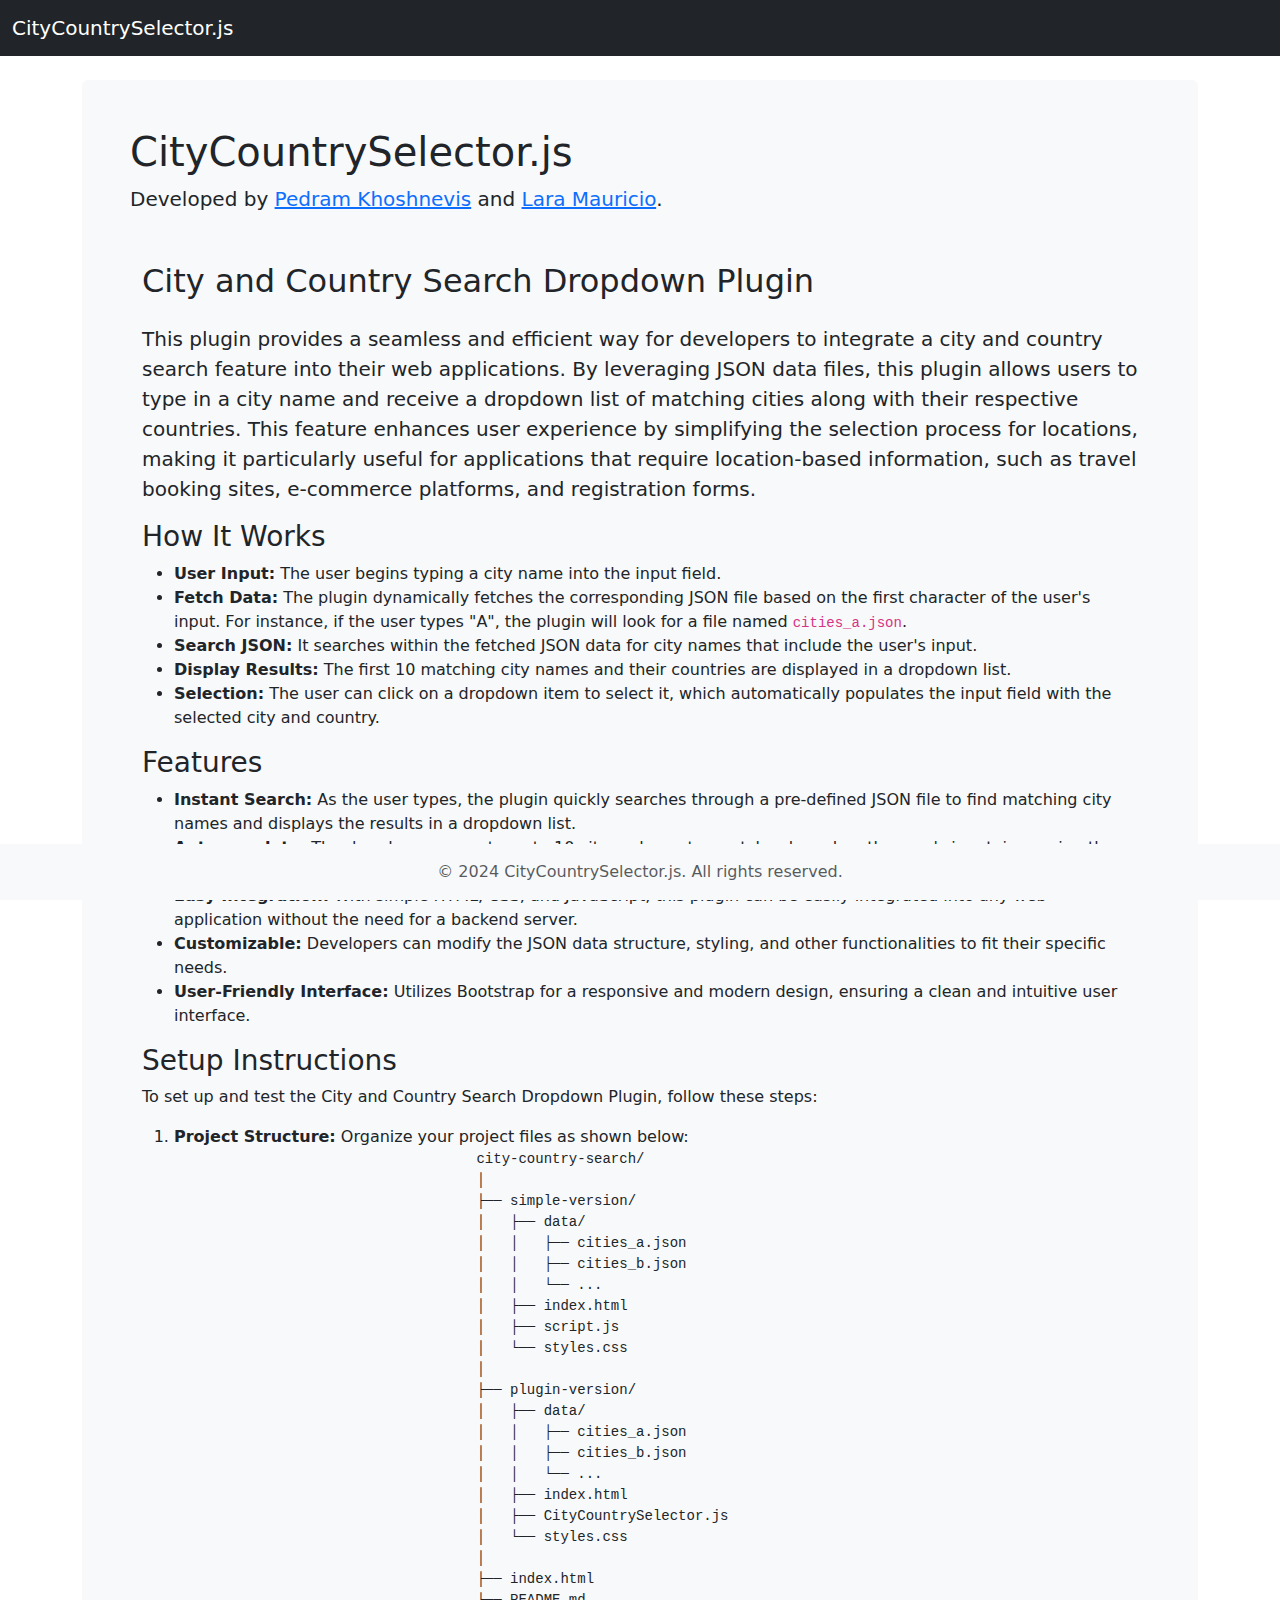
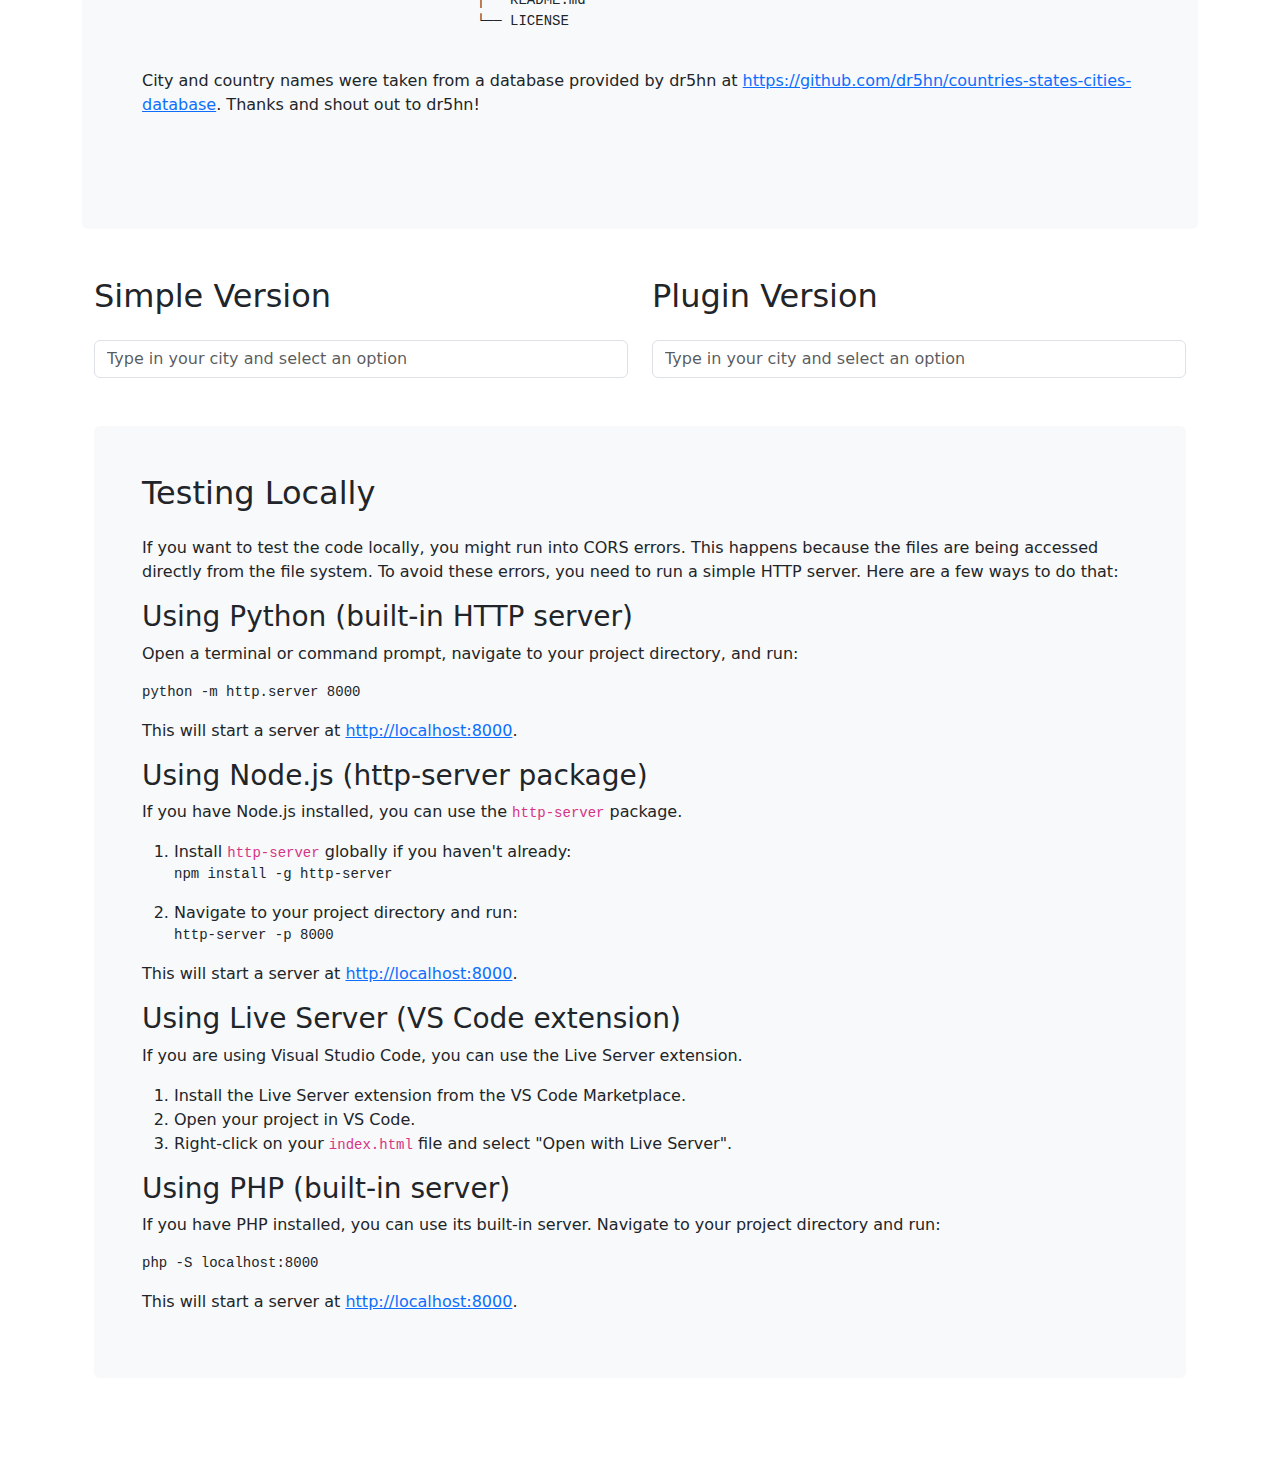
<file: index.html>
<!DOCTYPE html>
<html lang="en">
<head>
    <meta charset="UTF-8">
    <meta name="viewport" content="width=device-width, initial-scale=1.0">
    <title>CityCountrySelector.js - Main Page</title>
    <link href="https://stackpath.bootstrapcdn.com/bootstrap/5.0.0-alpha2/css/bootstrap.min.css" rel="stylesheet">
    <link href="https://cdnjs.cloudflare.com/ajax/libs/font-awesome/5.15.3/css/all.min.css" rel="stylesheet">
    <link rel="stylesheet" href="styles.css">
</head>
<body class="d-flex flex-column min-vh-100">
    <nav class="navbar navbar-expand-md navbar-dark bg-dark mb-4">
        <div class="container-fluid">
            <a class="navbar-brand" href="#">CityCountrySelector.js</a>
            <button class="navbar-toggler" type="button" data-bs-toggle="collapse" data-bs-target="#navbarCollapse" aria-controls="navbarCollapse" aria-expanded="false" aria-label="Toggle navigation">
                <span class="navbar-toggler-icon"></span>
            </button>
        </div>
    </nav>

    <main class="container mb-5">
        <div class="bg-light p-5 rounded">
            <h1>CityCountrySelector.js</h1>
            <p class="lead">Developed by <a href="https://github.com/pedramvdl31" target="_blank">Pedram Khoshnevis</a> and <a href="https://github.com/laradcm" target="_blank">Lara Mauricio</a>.</p>
            <div class="container my-5">
                <div class="row">
                    <div class="col-lg-12">
                        <h2 class="mb-4">City and Country Search Dropdown Plugin</h2>
                        <p class="lead">This plugin provides a seamless and efficient way for developers to integrate a city and country search feature into their web applications. By leveraging JSON data files, this plugin allows users to type in a city name and receive a dropdown list of matching cities along with their respective countries. This feature enhances user experience by simplifying the selection process for locations, making it particularly useful for applications that require location-based information, such as travel booking sites, e-commerce platforms, and registration forms.</p>
                        
                        <h3>How It Works</h3>
                        <ul>
                            <li><strong>User Input:</strong> The user begins typing a city name into the input field.</li>
                            <li><strong>Fetch Data:</strong> The plugin dynamically fetches the corresponding JSON file based on the first character of the user's input. For instance, if the user types "A", the plugin will look for a file named <code>cities_a.json</code>.</li>
                            <li><strong>Search JSON:</strong> It searches within the fetched JSON data for city names that include the user's input.</li>
                            <li><strong>Display Results:</strong> The first 10 matching city names and their countries are displayed in a dropdown list.</li>
                            <li><strong>Selection:</strong> The user can click on a dropdown item to select it, which automatically populates the input field with the selected city and country.</li>
                        </ul>
                        
                        <h3>Features</h3>
                        <ul>
                            <li><strong>Instant Search:</strong> As the user types, the plugin quickly searches through a pre-defined JSON file to find matching city names and displays the results in a dropdown list.</li>
                            <li><strong>Autocomplete:</strong> The dropdown suggests up to 10 city and country matches based on the user's input, improving the speed and accuracy of the selection process.</li>
                            <li><strong>Easy Integration:</strong> With simple HTML, CSS, and JavaScript, this plugin can be easily integrated into any web application without the need for a backend server.</li>
                            <li><strong>Customizable:</strong> Developers can modify the JSON data structure, styling, and other functionalities to fit their specific needs.</li>
                            <li><strong>User-Friendly Interface:</strong> Utilizes Bootstrap for a responsive and modern design, ensuring a clean and intuitive user interface.</li>
                        </ul>
                        
                        <h3>Setup Instructions</h3>
                        <p>To set up and test the City and Country Search Dropdown Plugin, follow these steps:</p>
                        <ol>
                            <li><strong>Project Structure:</strong> Organize your project files as shown below:
                                <pre>
                                    city-country-search/
                                    │
                                    ├── simple-version/
                                    │   ├── data/
                                    │   │   ├── cities_a.json
                                    │   │   ├── cities_b.json
                                    │   │   └── ...
                                    │   ├── index.html
                                    │   ├── script.js
                                    │   └── styles.css
                                    │
                                    ├── plugin-version/
                                    │   ├── data/
                                    │   │   ├── cities_a.json
                                    │   │   ├── cities_b.json
                                    │   │   └── ...
                                    │   ├── index.html
                                    │   ├── CityCountrySelector.js
                                    │   └── styles.css
                                    │
                                    ├── index.html
                                    ├── README.md
                                    └── LICENSE
                                </pre>
                            </li>
                        </ol>
                        <p>City and country names were taken from a database provided by dr5hn at <a href="https://github.com/dr5hn/countries-states-cities-database" target="_blank">https://github.com/dr5hn/countries-states-cities-database</a>. Thanks and shout out to dr5hn!</p>
                    </div>
                </div>
            </div>
        </div>
        
        <div class="container my-5">
            <div class="row">
                <div class="col-md-6">
                    <h2 class="mb-4">Simple Version</h2>
                    <div class="form-group" style="position: relative;">
                        <div class="input-group">
                            <input type="text" class="form-control" placeholder="Type in your city and select an option" id="searchInputSimple" autocomplete="off">
                        </div>
                        <div class="dropdown">
                            <ul class="dropdown-menu custom-dropdown w-100" id="resultsSimple" aria-labelledby="searchInputSimple"></ul>
                        </div>
                    </div>
                </div>
                <div class="col-md-6">
                    <h2 class="mb-4">Plugin Version</h2>
                    <div id="city-country-selector"></div>
                </div>
            </div>
        </div>

        <div class="container my-5">
            <div class="bg-light p-5 rounded">
                <h2 class="mb-4">Testing Locally</h2>
                <p>If you want to test the code locally, you might run into CORS errors. This happens because the files are being accessed directly from the file system. To avoid these errors, you need to run a simple HTTP server. Here are a few ways to do that:</p>
                <h3>Using Python (built-in HTTP server)</h3>
                <p>Open a terminal or command prompt, navigate to your project directory, and run:</p>
                <pre><code>python -m http.server 8000</code></pre>
                <p>This will start a server at <a href="http://localhost:8000" target="_blank">http://localhost:8000</a>.</p>

                <h3>Using Node.js (http-server package)</h3>
                <p>If you have Node.js installed, you can use the <code>http-server</code> package.</p>
                <ol>
                    <li>Install <code>http-server</code> globally if you haven't already:</li>
                    <pre><code>npm install -g http-server</code></pre>
                    <li>Navigate to your project directory and run:</li>
                    <pre><code>http-server -p 8000</code></pre>
                </ol>
                <p>This will start a server at <a href="http://localhost:8000" target="_blank">http://localhost:8000</a>.</p>

                <h3>Using Live Server (VS Code extension)</h3>
                <p>If you are using Visual Studio Code, you can use the Live Server extension.</p>
                <ol>
                    <li>Install the Live Server extension from the VS Code Marketplace.</li>
                    <li>Open your project in VS Code.</li>
                    <li>Right-click on your <code>index.html</code> file and select "Open with Live Server".</li>
                </ol>

                <h3>Using PHP (built-in server)</h3>
                <p>If you have PHP installed, you can use its built-in server. Navigate to your project directory and run:</p>
                <pre><code>php -S localhost:8000</code></pre>
                <p>This will start a server at <a href="http://localhost:8000" target="_blank">http://localhost:8000</a>.</p>
            </div>
        </div>
    </main>

    <footer class="footer mt-5 py-3 bg-light text-center fixed-bottom w-100">
        <div class="container">
            <span class="text-muted">© 2024 CityCountrySelector.js. All rights reserved.</span>
        </div>
    </footer>

    <script src="simple-version/script.js"></script>
    <script src="plugin-version/CityCountrySelector.js"></script>
    <script>
        document.addEventListener('DOMContentLoaded', () => {
            // Initialize plugin version
            new CityCountrySelector('city-country-selector', 'plugin-version/data');
        });
    </script>
    <script src="https://stackpath.bootstrapcdn.com/bootstrap/5.0.0-alpha2/js/bootstrap.bundle.min.js"></script>
</body>
</html>
</file>
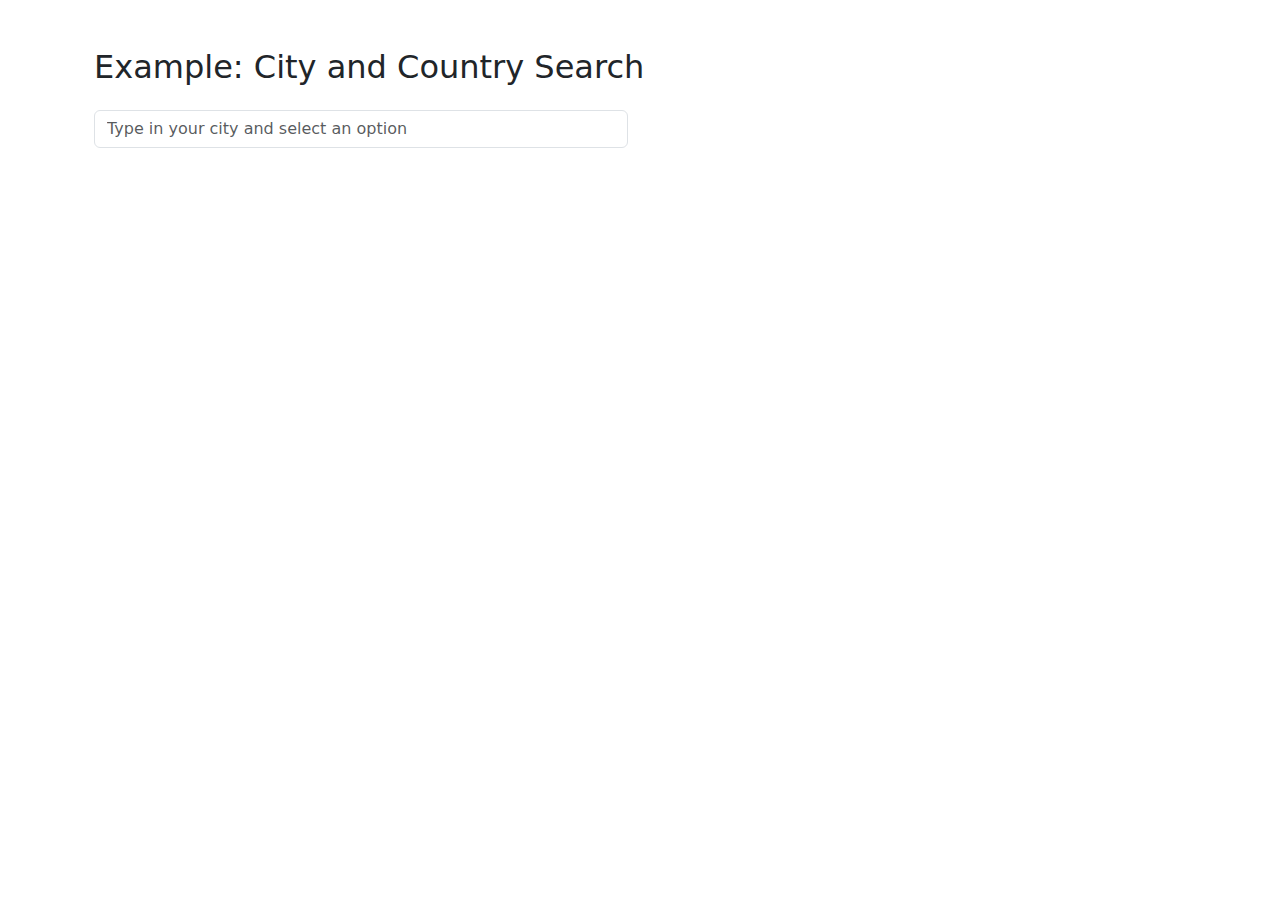
<file: plugin-version/index.html>
<!DOCTYPE html>
<html lang="en">
<head>
    <meta charset="UTF-8">
    <meta name="viewport" content="width=device-width, initial-scale=1.0">
    <title>CityCountrySelector - Plugin Version</title>
    <link href="https://stackpath.bootstrapcdn.com/bootstrap/5.0.0-alpha2/css/bootstrap.min.css" rel="stylesheet">
    <link href="https://cdnjs.cloudflare.com/ajax/libs/font-awesome/5.15.3/css/all.min.css" rel="stylesheet">
    <link rel="stylesheet" href="styles.css">
</head>
<body class="d-flex flex-column min-vh-100">
    <main class="container mb-5">
        <div class="container my-5">
            <h2 class="mb-4">Example: City and Country Search</h2>
            <div class="row">
                <div class="col-lg-6">
                    <div class="form-group" style="position: relative;">
                        <div class="input-group">
                            <input type="text" class="form-control" placeholder="Type in your city and select an option" id="searchInput" autocomplete="off">
                        </div>
                        <div class="dropdown">
                            <ul class="dropdown-menu custom-dropdown w-100" id="results" aria-labelledby="searchInput"></ul>
                        </div>
                    </div>
                </div>
            </div>
        </div>
    </main>

    <script src="https://stackpath.bootstrapcdn.com/bootstrap/5.0.0-alpha2/js/bootstrap.bundle.min.js"></script>
    <script src="CityCountrySelector.js"></script>
</body>
</html>
</file>
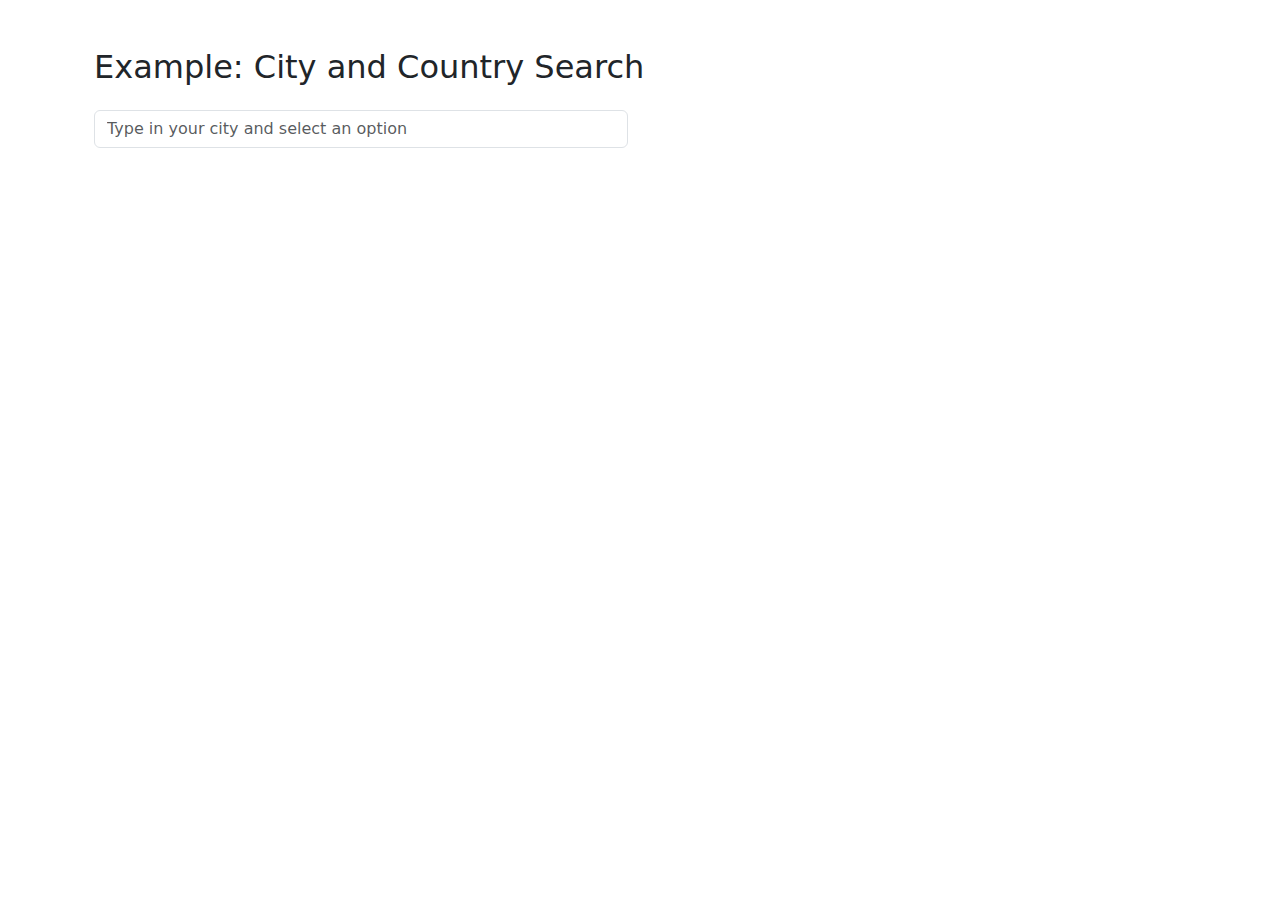
<file: simple-version/index.html>
<!DOCTYPE html>
<html lang="en">
<head>
    <meta charset="UTF-8">
    <meta name="viewport" content="width=device-width, initial-scale=1.0">
    <title>CityCountrySelector - Simple Version</title>
    <link href="https://stackpath.bootstrapcdn.com/bootstrap/5.0.0-alpha2/css/bootstrap.min.css" rel="stylesheet">
    <link href="https://cdnjs.cloudflare.com/ajax/libs/font-awesome/5.15.3/css/all.min.css" rel="stylesheet">
    <link rel="stylesheet" href="styles.css">
</head>
<body class="d-flex flex-column min-vh-100">
    <main class="container mb-5">
        <div class="container my-5">
            <h2 class="mb-4">Example: City and Country Search</h2>
            <div class="row">
                <div class="col-lg-6">
                    <div class="form-group" style="position: relative;">
                        <div class="input-group">
                            <input type="text" class="form-control" placeholder="Type in your city and select an option" id="searchInput" autocomplete="off">
                        </div>
                        <div class="dropdown">
                            <ul class="dropdown-menu custom-dropdown w-100" id="results" aria-labelledby="searchInput"></ul>
                        </div>
                    </div>
                </div>
            </div>
        </div>
    </main>

    <script src="https://stackpath.bootstrapcdn.com/bootstrap/5.0.0-alpha2/js/bootstrap.bundle.min.js"></script>
    <script src="script.js"></script>
</body>
</html>
</file>
<file: styles.css>
.custom-dropdown {
    display: none;
    position: absolute;
    top: 100%;
    left: 0;
    z-index: 1000;
    width: 100%;
    padding-top: 0;
}

.custom-dropdown.show {
    display: block;
}

.custom-dropdown-item {
    padding: .5rem 1rem;
    font-weight: 400;
}

.custom-dropdown-item:hover {
    background-color: #f8f9fa;
    cursor: pointer; /* Add pointer cursor */
}
</file>
<file: plugin-version/styles.css>
.custom-dropdown {
    display: none;
    position: absolute;
    top: 100%;
    left: 0;
    z-index: 1000;
    width: 100%;
    padding-top: 0;
}

.custom-dropdown.show {
    display: block;
}

.custom-dropdown-item {
    padding: .5rem 1rem;
    font-weight: 400;
}

.custom-dropdown-item:hover {
    background-color: #f8f9fa;
    cursor: pointer; /* Add pointer cursor */
}
</file>
<file: simple-version/styles.css>
.custom-dropdown {
    display: none;
    position: absolute;
    top: 100%;
    left: 0;
    z-index: 1000;
    width: 100%;
    padding-top: 0;
}

.custom-dropdown.show {
    display: block;
}

.custom-dropdown-item {
    padding: .5rem 1rem;
    font-weight: 400;
}

.custom-dropdown-item:hover {
    background-color: #f8f9fa;
    cursor: pointer; /* Add pointer cursor */
}
</file>
